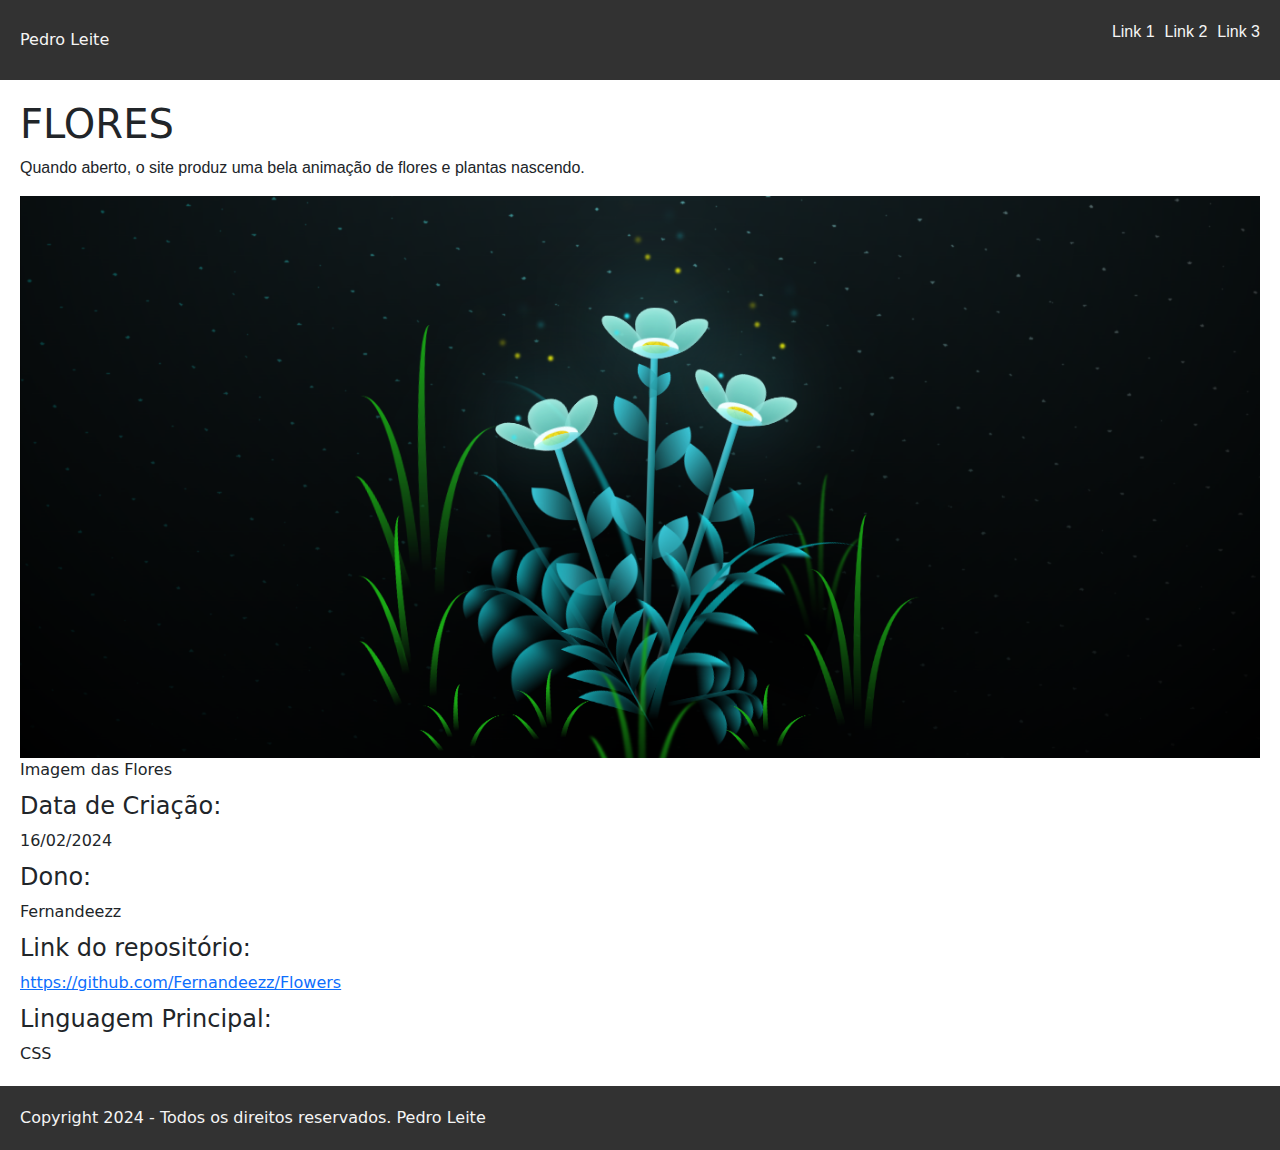
<file: Site pessoal trabalho prático/repo1.html>
<!DOCTYPE html>
<html lang="pt-br">

<head>
    <meta charset="utf-8">
    <title>Repositório 1</title>
    <link rel="stylesheet" href="assets/css/style.css">
    <meta name="viewport" content="width=device-width, initial-scale=1">
    <link href="https://cdn.jsdelivr.net/npm/bootstrap@5.3.3/dist/css/bootstrap.min.css" rel="stylesheet" integrity="sha384-QWTKZyjpPEjISv5WaRU9OFeRpok6YctnYmDr5pNlyT2bRjXh0JMhjY6hW+ALEwIH" crossorigin="anonymous">    
</head>

<body>
    <script src="https://cdn.jsdelivr.net/npm/bootstrap@5.3.3/dist/js/bootstrap.bundle.min.js" integrity="sha384-YvpcrYf0tY3lHB60NNkmXc5s9fDVZLESaAA55NDzOxhy9GkcIdslK1eN7N6jIeHz" crossorigin="anonymous"></script>
    
    <!--Cabeçalho-->
    <header class="header">
        <a href="index.html">Pedro Leite</a>

        <nav>
            <input type="checkbox" id="menuToggle">
            <label for="menuToggle" class="menu-icon">
                <i class="fa fa-bars"></i>
                <i class="fa fa-times-circle"></i>
            </label>

            <ul class="menu">
                <li><a href="https://github.com">Link 1</a></li>
                <li><a href="https://github.com/Fernandeezz/Flowers">Link 2</a></li>
                <li><a href="https://github.com/Fernandeezz">Link 3</a></li>
            </ul>
        </nav>

   </header>
   <div class="repo">
        <h1>FLORES</h1>
        <p>Quando aberto, o site produz uma bela animação de flores e plantas nascendo.
        </p>

        <img src="assets/img/flores.png" alt="flores">
        Imagem das Flores

        <h4 id="1">Data de Criação:</h4>
        16/02/2024

        <h4>Dono:</h4>
        Fernandeezz

        <h4>Link do repositório:</h4>
        <a href="https://github.com/Fernandeezz/Flowers" target="_blank">https://github.com/Fernandeezz/Flowers</a>
        
        <h4>Linguagem Principal:</h4>
        CSS
    </div>
</body>

<footer class="footer">
    Copyright 2024 - Todos os direitos reservados. Pedro Leite
</footer>
</file>
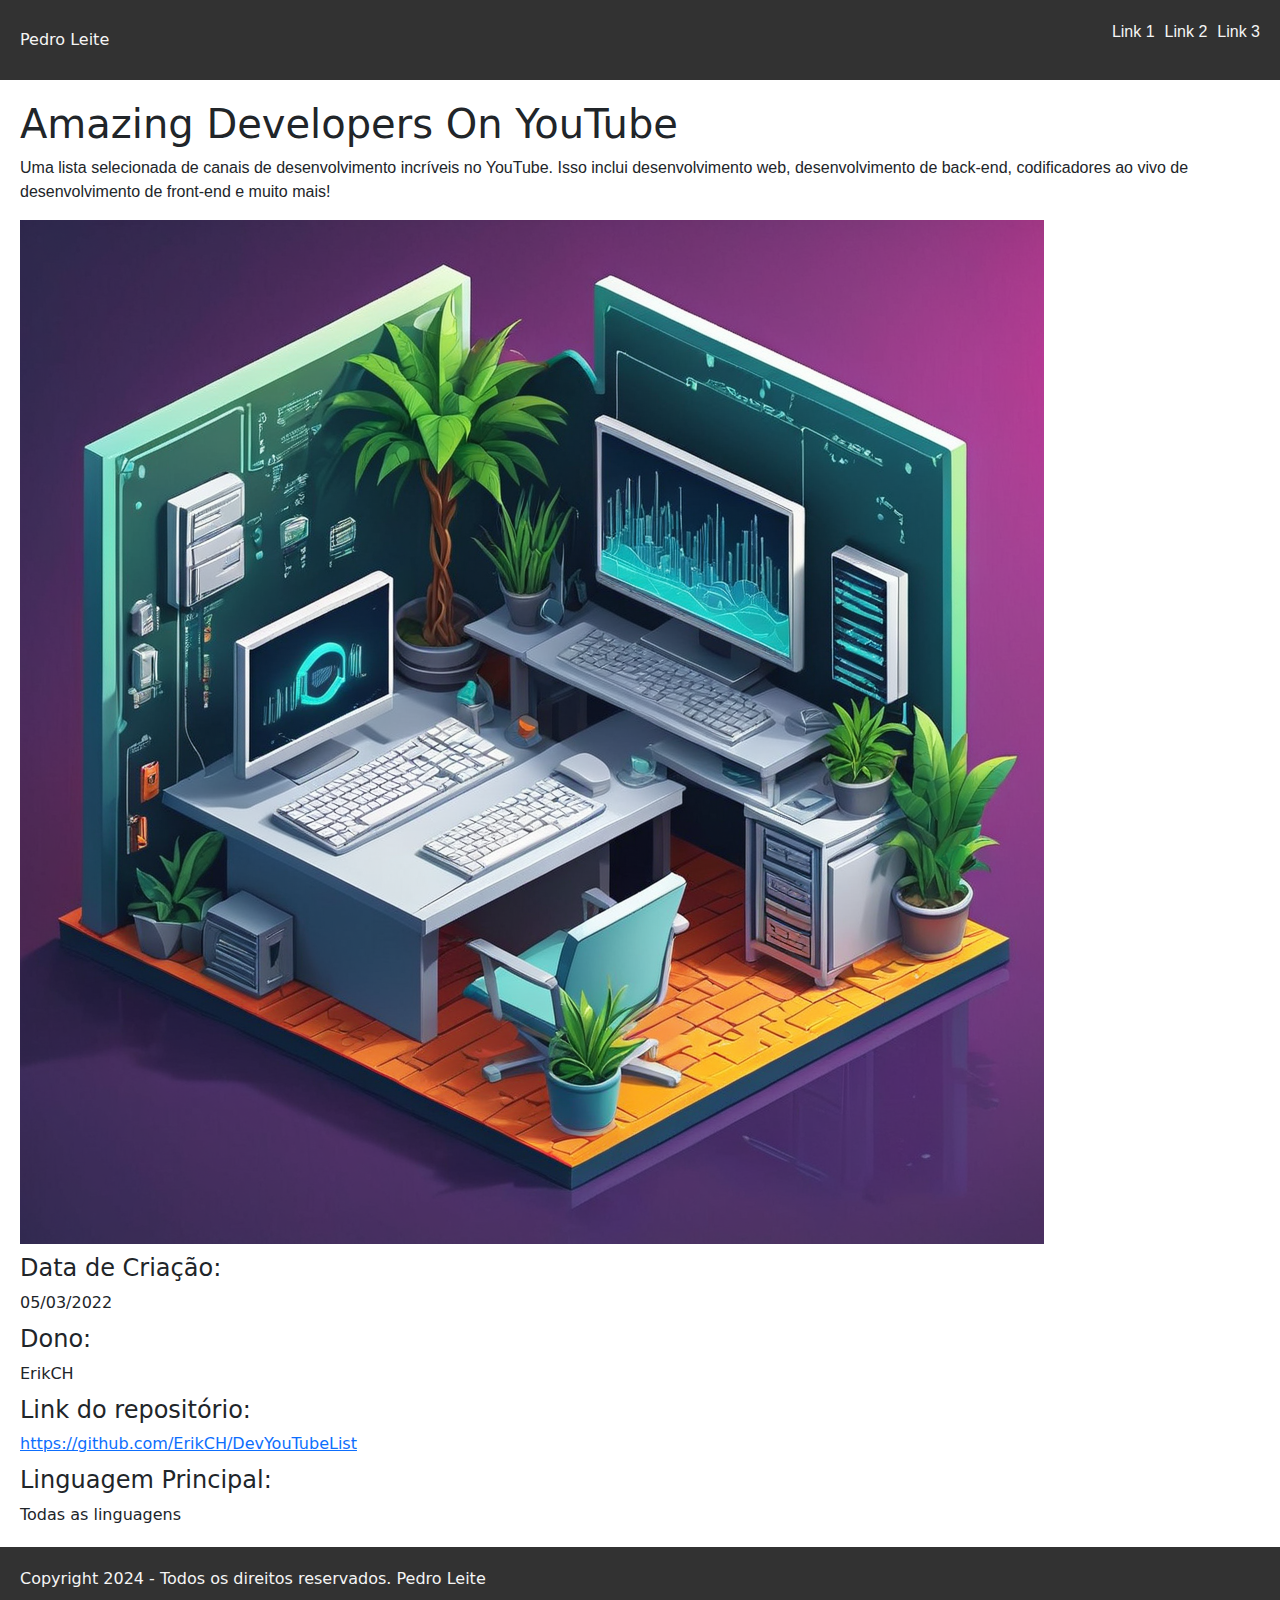
<file: Site pessoal trabalho prático/repo2.html>
<!DOCTYPE html>
<html lang="pt-br">

<head>
    <meta charset="utf-8">
    <title>Repositório 2</title>
    <link rel="stylesheet" href="assets/css/style.css">
    <meta name="viewport" content="width=device-width, initial-scale=1">
    <link href="https://cdn.jsdelivr.net/npm/bootstrap@5.3.3/dist/css/bootstrap.min.css" rel="stylesheet" integrity="sha384-QWTKZyjpPEjISv5WaRU9OFeRpok6YctnYmDr5pNlyT2bRjXh0JMhjY6hW+ALEwIH" crossorigin="anonymous">    
</head>

<body>
    <script src="https://cdn.jsdelivr.net/npm/bootstrap@5.3.3/dist/js/bootstrap.bundle.min.js" integrity="sha384-YvpcrYf0tY3lHB60NNkmXc5s9fDVZLESaAA55NDzOxhy9GkcIdslK1eN7N6jIeHz" crossorigin="anonymous"></script>
    
    <!--Cabeçalho-->
    <header class="header">
        <a href="index.html">Pedro Leite</a>

        <nav>
            <input type="checkbox" id="menuToggle">
            <label for="menuToggle" class="menu-icon">
                <i class="fa fa-bars"></i>
                <i class="fa fa-times-circle"></i>
            </label>

            <ul class="menu">
                <li><a href="https://github.com">Link 1</a></li>
                <li><a href="https://github.com/ErikCH/DevYouTubeList">Link 2</a></li>
                <li><a href="https://github.com/ErikCH">Link 3</a></li>
            </ul>
        </nav>

   </header>

   <div class="repo">
    <h1>Amazing Developers On YouTube</h1>
    <p>Uma lista selecionada de canais de desenvolvimento incríveis no YouTube. Isso inclui desenvolvimento web, desenvolvimento de back-end, codificadores ao vivo de desenvolvimento de front-end e muito mais!
    </p>

    <img src="assets/img/desen web.png" alt="desen web">
    

    <h4>Data de Criação:</h4>
    05/03/2022

    <h4>Dono:</h4>
    ErikCH

    <h4>Link do repositório:</h4>
    <a href="https://github.com/ErikCH/DevYouTubeList" target="_blank">https://github.com/ErikCH/DevYouTubeList</a>
    
    <h4>Linguagem Principal:</h4>
    Todas as linguagens
</div>
</body>

<footer class="footer">
    Copyright 2024 - Todos os direitos reservados. Pedro Leite
</footer>
</file>
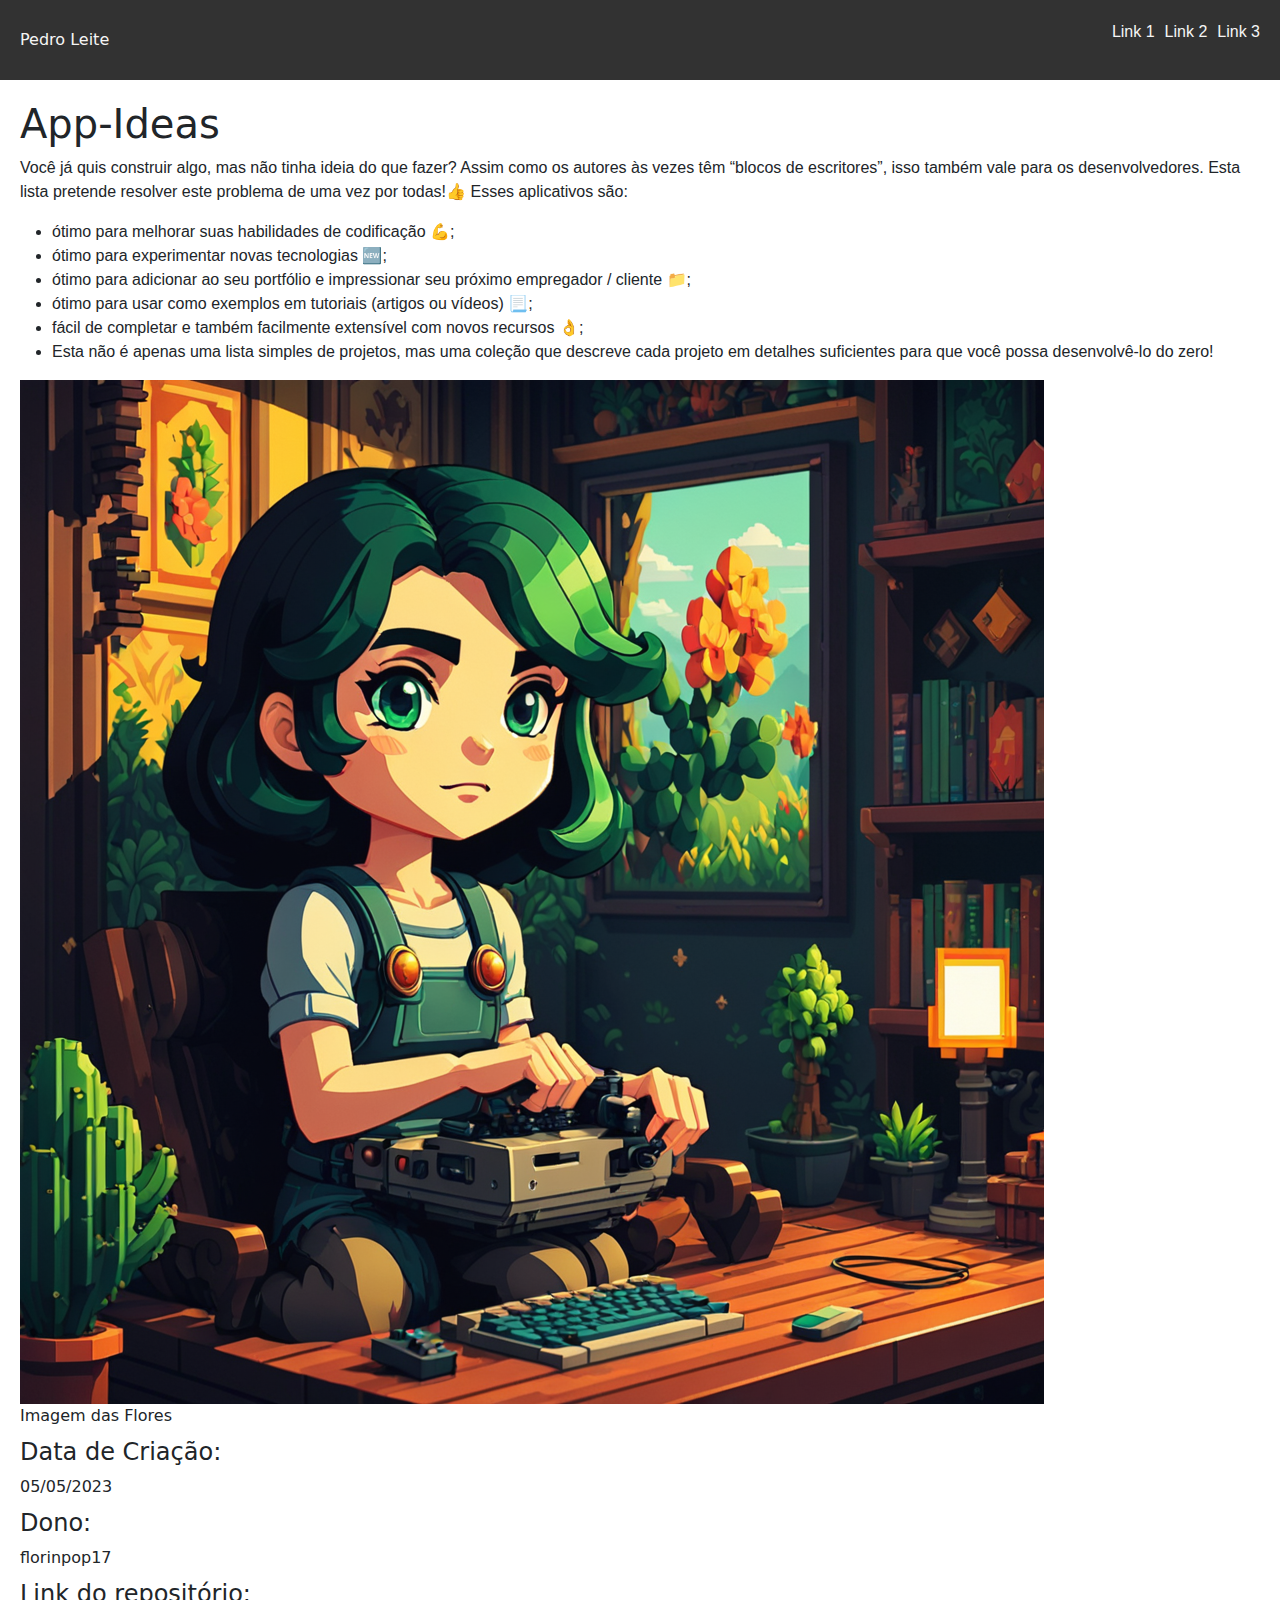
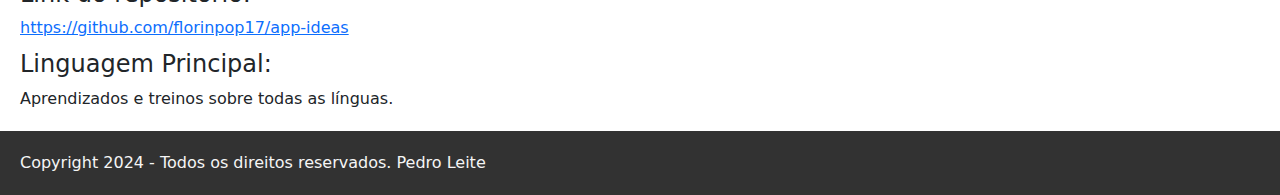
<file: Site pessoal trabalho prático/repo4.html>
<!DOCTYPE html>
<html lang="pt-br">

<head>
    <meta charset="utf-8">
    <title>Repositório 4</title>
    <link rel="stylesheet" href="assets/css/style.css">
    <meta name="viewport" content="width=device-width, initial-scale=1">
    <link href="https://cdn.jsdelivr.net/npm/bootstrap@5.3.3/dist/css/bootstrap.min.css" rel="stylesheet" integrity="sha384-QWTKZyjpPEjISv5WaRU9OFeRpok6YctnYmDr5pNlyT2bRjXh0JMhjY6hW+ALEwIH" crossorigin="anonymous">    
</head>

<body>
    <script src="https://cdn.jsdelivr.net/npm/bootstrap@5.3.3/dist/js/bootstrap.bundle.min.js" integrity="sha384-YvpcrYf0tY3lHB60NNkmXc5s9fDVZLESaAA55NDzOxhy9GkcIdslK1eN7N6jIeHz" crossorigin="anonymous"></script>
    
    <!--Cabeçalho-->
    <header class="header">
        <a href="index.html">Pedro Leite</a>

        <nav>
            <input type="checkbox" id="menuToggle">
            <label for="menuToggle" class="menu-icon">
                <i class="fa fa-bars"></i>
                <i class="fa fa-times-circle"></i>
            </label>

            <ul class="menu">
                <li><a href="https://github.com">Link 1</a></li>
                <li><a href="https://github.com/florinpop17/app-ideas">Link 2</a></li>
                <li><a href="https://github.com/florinpop17">Link 3</a></li>
            </ul>
        </nav>

   </header>

   <div class="repo">
    <h1>App-Ideas</h1>
    <p>Você já quis construir algo, mas não tinha ideia do que fazer? Assim como os autores às vezes têm “blocos de escritores”, isso também vale para os desenvolvedores. Esta lista pretende resolver este problema de uma vez por todas!👍

        Esses aplicativos são:
    <ul>
        <li>ótimo para melhorar suas habilidades de codificação 💪;</li>
        <li>ótimo para experimentar novas tecnologias 🆕;</li>
        <li>ótimo para adicionar ao seu portfólio e impressionar seu próximo empregador / cliente 📁;</li>
        <li>ótimo para usar como exemplos em tutoriais (artigos ou vídeos) 📃;</li>
        <li>fácil de completar e também facilmente extensível com novos recursos 👌;</li>
        <li>Esta não é apenas uma lista simples de projetos, mas uma coleção que descreve cada projeto em detalhes suficientes para que você possa desenvolvê-lo do zero!</li>
    </ul>
    </p>

    <img src="assets/img/practice2.png" alt="flores">
    Imagem das Flores

    <h4>Data de Criação:</h4>
    05/05/2023

    <h4>Dono:</h4>
    florinpop17

    <h4>Link do repositório:</h4>
    <a href="https://github.com/florinpop17/app-ideas" target="_blank">https://github.com/florinpop17/app-ideas</a>
    
    <h4>Linguagem Principal:</h4>
    Aprendizados e treinos sobre todas as línguas.
</div>
</body>

<footer class="footer">
    Copyright 2024 - Todos os direitos reservados. Pedro Leite
</footer>
</file>
<file: Site pessoal trabalho prático/assets/css/style.css>
/* Definições gerais - Inicio */

html{
    height: 100%; 
    scroll-behavior: smooth;
 }
 
.tudo{
  background-color: whitesmoke;
}

#logo img{
  max-width: 7rem;
  margin-left:0px;
  padding: 0;
  margin-top: 0;
  padding-top: 0;
}

 body, ul, li, p{
     margin: 0px;
     padding: 0px;
     font-size: 1rem;
     font-family: Arial, Helvetica, sans-serif;
 }

 h3{
    font-family:'Gill Sans', 'Gill Sans MT', Calibri, 'Trebuchet MS', sans-serif;
     padding-left: 5px;
     padding-bottom: 10px;
     font-size: 20px;
     margin-left: 20px;
     margin-right: 20px;
     margin-bottom: 2px;
     border-bottom: 3px solid rgb(50,50,50);
     padding-top: 20px;
 }
 
 img{
  max-width: 100%;  
  display: block;
 }
 
 /* Definições gerais - Fim */
 
 
 /* CSS Cabeçalho - Inicio */
 
 .header a{
     text-decoration: none;
     color: whitesmoke;
 }
 
 .header{
    position: sticky;
    top: 0;
    left: 0;
    right: 0;
    background: rgb(50,50,50);
    display: flex;
    flex-wrap: wrap;
    justify-content: space-between;
    align-items: center;
    padding: 20px;
    z-index: 100;
 }
 
 .menu{
     display: flex;
 }
 
 .menu li{
     list-style: none;
     margin-left: 10px;
 }
 
 /* CSS Cabeçalho - Fim */

 /* CSS Rodapé - Inicio */
 
 .footer{
     background: rgb(50,50,50);
     color: whitesmoke;
     display: flex;
     flex-wrap: wrap;
     justify-content: space-between;
     align-items: center;
     padding: 20px;
  }
  /* CSS Rodapé - Fim */
  
  /*grid inicio*/
  
  .grid{
    display: grid;
    grid-template-columns: 20% 80%;
    grid-gap: 10px;
    margin: 20px 20px;
    padding-right: 10px;

  }
  
  .fotoperfil img{
    padding: 1%;
    background-color: rgb(50,50,50);
  }
  
  #redes{
    display: flex;
    list-style: none;
    max-width: 7rem;
    padding: 0;
  }

  #recursos{
    display: flex;
    list-style: none;
    max-width: 4rem;
    padding: 0;
    align-items: center;
  }

  #recursos img{
    max-width: 2rem;
    padding: 5px;
  }

  #rec{
    display: flex;
    list-style: none;
    max-width: 2rem;
    padding: 0;
    align-items: center;
    margin-bottom: 0px;
    margin-top: 5px;
  }

  #rec img{
    max-width: 2rem;
    padding: 5px;
    align-items: center;
    margin-top: 8px;
  }

  /*grid fim*/

  
  .bio p{
    margin-bottom: 10px;
  }

/*colegas*/

  .colegas{
    display: grid;
    grid-template-columns: repeat(4, 1fr);
    grid-gap: 10px;
    margin: 20px 20px;
  }

  .colegas p{
    text-align: center;
  }
  
  .colegas img{
    width: 40%;
    margin: 0 auto;
  }
  
  .colega1 img{
    padding: 2%;
    background-color: darkcyan;
  }

  .colega2 img{
    padding: 2%;
    background-color: darkslateblue;
  }

  .colega3 img{
    padding: 2%;
    background-color: darkmagenta;
  }

  .colega4 img{
    padding: 2%;
    background-color: darkolivegreen;
  }

  /*fim colegas*/
  
/*repositório card*/

  .repository{
    margin-bottom: 1rem;
    padding: 1rem;
  }
  
  .repository img{
    margin-bottom: 1rem;
    padding: 1rem;
  }
  
/*fim repositório card*/

  .carrousel{
    margin: 70px 70px;
  }

  /*repositorio páginas*/
  .repo{
    margin: 20px 20px;
  }

  .repo h4{
    margin-top: 10px;
  }
  /*fim repositório páginas*/

  /*menu mobile*/
  #menuToggle {
      display: none;
  }

  .menu-icon {
      display: none;
  }

  @media screen and (max-width: 600px){
    #perfil {
      margin-top: 70px;
    }
  .header{
      position: fixed;
      top: 0pc;
      width: 100%;
      z-index: 100;
    }

    .header nav{
      display: block;
      width: 100%;
      height: 100%;
    }

    #logo img{
      max-width: 15%;
      margin-left:0px;
      padding: 0;
      margin-top: 0;
      padding-top: 0;
    }

    .menu{
      display: flex;
      position: fixed;
      flex-wrap: wrap;
      align-content: center;
      top: 0px;
      left: 0px;
      width: 100%;
      height: 0%;
      background: rgba(0,0,0,0.7);
      overflow: hidden;
      transition: height 0.3s ease-out;
    }

    .menu li{
      display: block;
      width: 100%;
      margin-left: 0px;
      margin-bottom: 20px;
    }

    .menu li a{
      display: block;
      text-align: center;
      width: 100%;
    }

    .menu-icon{
      display: block;
      color: whitesmoke;
      width: 50px;
      height: inherit;
      position: absolute;
      top: 15px;
      right: 30px;
      line-height: 60px;
      z-index: 100;
    }

    .menu-icon i{
      font-size: 1.7em;
    }

    #menuToggle:checked ~ label i:nth-child(2){
      display: block;
    }

    #menuToggle:checked ~ label i:first-child{
      display: none;
    }

    #menuToggle:not(checked) ~ label i:first-child{
      display: block;
    }

    #menuToggle:not(checked) ~ label i:nth-child(2){
      display: none;
    }

    #menuToggle:checked ~ ul{
      height: 100%;

    }
  }
  /*fim menu mobile*/
</file>
